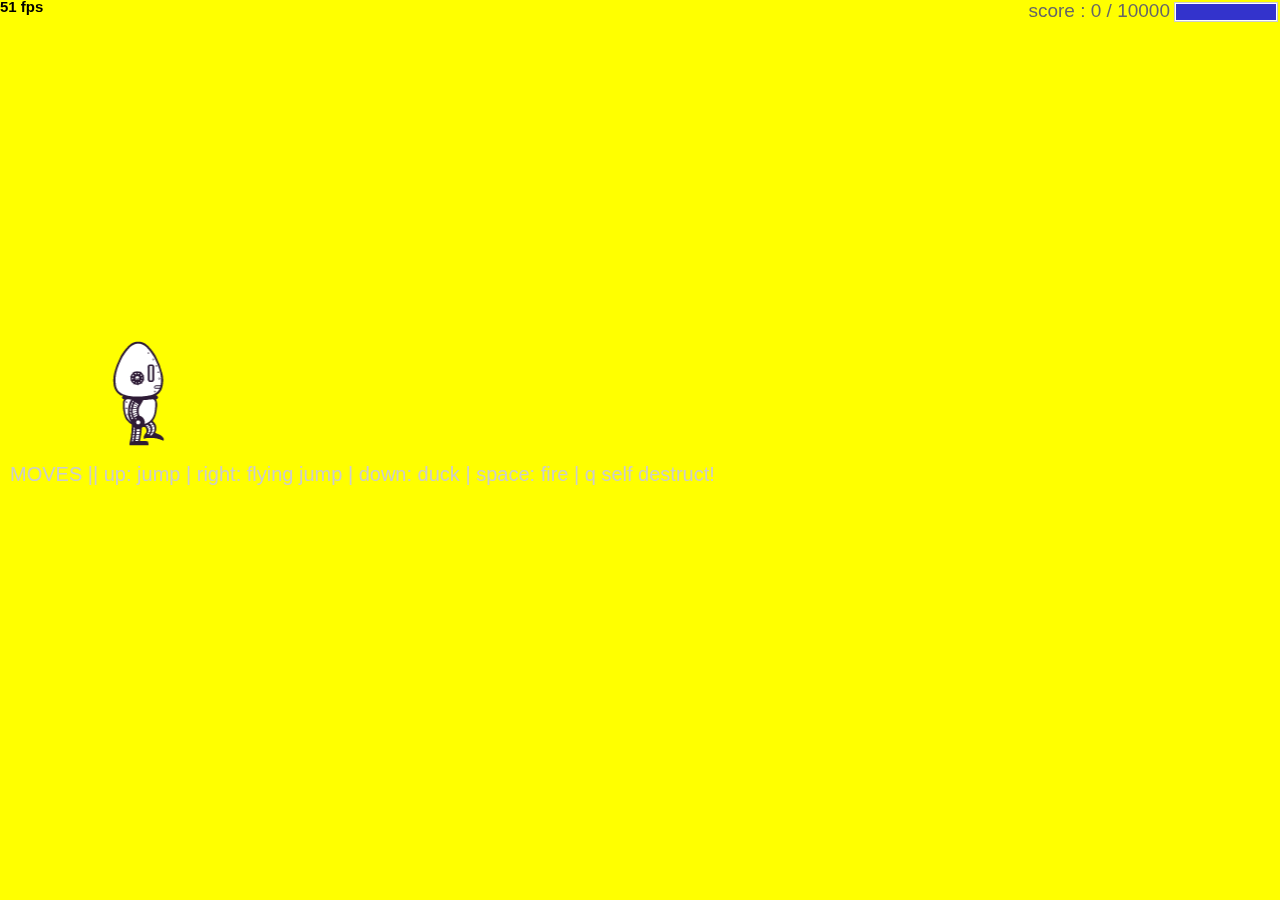
<file: fsd-projects/runtime/index.html>
<!DOCTYPE html>
<html>
  <head>
    <meta charset="utf-8" />

    <title>Operation Spark || Runtime!</title>
    <meta name="description" content="Operation Spark Motion Poem" />
    <meta name="author" content="operationspark.org" />
    <meta name="viewport" content="width=device-width, initial-scale=1.0" />

    <link href="css/bootstrap.min.css" rel="stylesheet" media="screen" />
    <link href="css/style.css" rel="stylesheet" />

    <!-- all core CreateJS and 3rd party libraries are listed here: -->
    <script src="bower_components/lodash/lodash.min.js"></script>
    <script src="bower_components/bluebird/js/browser/bluebird.min.js"></script>
    <script src="js/lib/proton-1.0.0.min.js"></script>
    <script src="bower_components/easeljs/lib/easeljs-0.8.2.min.js"></script>
    <script src="bower_components/PreloadJS/lib/preloadjs-0.6.2.min.js"></script>
    <script src="bower_components/TweenJS/lib/tweenjs.min.js"></script>
    <script src="bower_components/SoundJS/lib/soundjs-0.6.2.min.js"></script>
    <script src="bower_components/opspark-draw/draw.js"></script>
    <script src="bower_components/racket/racket.js"></script>

    <!-- our app javascript code -->
    <script src="js/util/load.js"></script>
    <script src="js/util/spin.min.js"></script>
    <script src="js/util/point.js"></script>
    <script src="js/spritesheet.js"></script>
    <script src="js/world/rules.js"></script>
    <script src="js/particle/particleManager.js"></script>
    <script src="js/orb/orbManager.js"></script>
    <script src="js/projectile/projectileManager.js"></script>
    <script src="js/view/pacifier.js"></script>
    <script src="js/view/background.js"></script>
    <script src="js/view/ground.js"></script>
    <script src="js/view/hud.js"></script>
    <script src="js/player/halle.js"></script>
    <script src="js/player/playerManager.js"></script>
    <script src="js/opspark.js"></script>
    <script src="js/game.js"></script>
    <script src="js/init.js"></script>
    <script src="js/levelData.js"></script>
    <script src="js/runLevels.js"></script>

    <!--Load Additional Scripts Here-->
  </head>
  <body>
    <div id="main">
      <canvas id="canvas" width="500" height="500"></canvas>
    </div>
    <script id="index">
      (function () {
        "use strict";
        background(window);
        makeLevelData(window);
        runLevels(window);
        init(window);
      })();
    </script>
  </body>
</html>
</file>
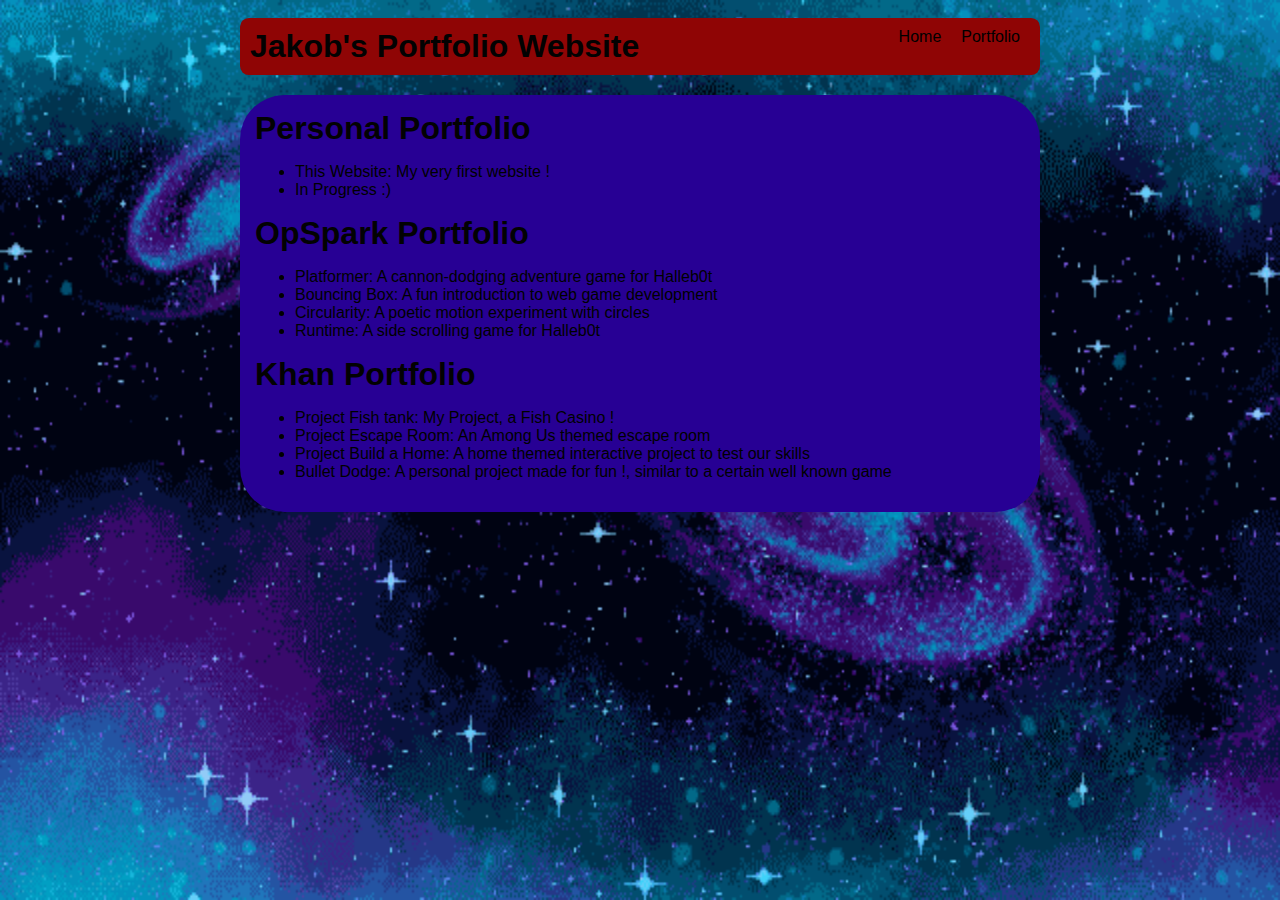
<file: portfolio.html>
<!DOCTYPE html>
<html>
  <head>
    <title>Jakob's Website</title>
    <link rel="stylesheet" href="style.css" />
      <link rel="icon" type="image/x-icon" href="earth-removebg-preview.png">
  </head>
  <body style="background-image: url('211255.gif'); background-size: 100% 100%;background-repeat: no-repeat;background-attachment: fixed;">
    
    <!-- All content goes here -->
    <div id="all-contents">
      <nav> 
      <h1> Jakob's Portfolio Website</h1>
        <ul id="nav-ul">
         <li class="nav-li">
            <a href="index.html">Home</a>
         </li>
         <li class="nav-li">
          <a href="portfolio.html">Portfolio</a>
         </li>

         </ul>
      </nav>
      <main> 
        <div class="content">
     </ul>
    <h1>Personal Portfolio</h1>
    <ul id="portfolio">
    <li>
    <a href="https://jakobcastillion.github.io/">This Website: My very first website !</a>
    </li>
    <li>
    <a> In Progress :)</a>
    </li>
    </ul>
      
    <h1>OpSpark Portfolio</h1>
    <ul id="portfolio">
<li>
  <a href="fsd-projects/platformer/">Platformer: A cannon-dodging adventure game for Halleb0t</a>
</li>
<li>
  <a href="fsd-projects/bouncing-box/">Bouncing Box: A fun introduction to web game development</a>
</li>
<li>
  <a href="fsd-projects/circularity/">Circularity: A poetic motion experiment with circles</a>
</li>
<li>
  <a href="fsd-projects/runtime/">Runtime: A side scrolling game for Halleb0t</a>
</li>

    </ul>
    <h1>Khan Portfolio</h1>
    <ul id="portfolio">
    <li>
  <a href="https://www.khanacademy.org/computer-programming/jakob-castillion-project-fish-tank-fish-casino/6276222985289728?qa_expand_key=ag5zfmtoYW4tYWNhZGVteXJACxIIVXNlckRhdGEiHWthaWRfOTE1NzcxODY1MTI0NTczNDcwMDkyOTc5DAsSCEZlZWRiYWNrGICAx4yl2bcLDA&qa_expand_type=comment">Project Fish tank: My Project, a Fish Casino !</a>
    </li>
     <li>
  <a href="https://www.khanacademy.org/computer-programming/among-us-escape-room/6622240062947328">Project Escape Room: An Among Us themed escape room</a>
    </li>
     <li>
  <a href="https://www.khanacademy.org/computer-programming/jakob-castillion-project-buildahome/5844219303411712">Project Build a Home: A home themed interactive project to test our skills</a>
    </li>
    <li>
  <a href="https://www.khanacademy.org/computer-programming/bullet-dodge/4768181160886272">Bullet Dodge: A personal project made for fun !, similar to a certain well known game</a>
    </li>
    </ul>

  </div>
      </main>
    </div>
  </body>
</html>
</file>
<file: fsd-projects/runtime/css/style.css>
body, html {
    width: 100%;
    height: 100%;
    margin: 0;
    padding: 0;
    overflow: hidden;
    -moz-user-select: none;
    -webkit-user-select: none;
    -ms-user-select: none;
}
canvas {
    -moz-user-select: none;
    -webkit-user-select: none;
    -ms-user-select: none;
    position:absolute;
}
</file>
<file: style.css>
body {
    background: rgb(125, 198, 205);
    color: rgb(0, 0, 0);
    padding: 10px;
    font-family: Arial, sans-serif;
}


#all-contents {
    max-width: 800px;
    margin: auto;
}

/* navigation menu */
nav {
    background: rgb(143, 5, 5);
    margin: 0 auto;
    display: flex;
    padding: 10px;
    border-radius:1ch;
}

h1 {
    display: flex;
    align-items: center;
    color: rgb(2, 2, 2);
    flex: 1;
    margin: 0;
    
}

#nav-ul {
    list-style-type: none;
    margin: 0;
    padding: 0;
    display: flex;
}

.nav-li {
    display: inline-block;
    padding: 0 10px;
}

a {
    text-decoration: none;
    color: #000000;
}

/* main container area beneath menu */
main {
    background: rgb(39, 0, 148);
    display: flex;
    margin-top: 20px;
    border-radius:5ch;
}

.sidebar {
    margin-right: 20px;
    padding: 10px;
}

.sidebar-img {
    width: 200px;
    border-radius:5ch;
}

.content {
    flex: 1;
    padding: 15px;
}

/* interests section styles */
#interests {
    border: 4px rgb(212, 4, 253) ridge;
    padding: 8px;
    margin-top: 20px;
}

h2, h3 {
    margin: 0px;
}
</file>
